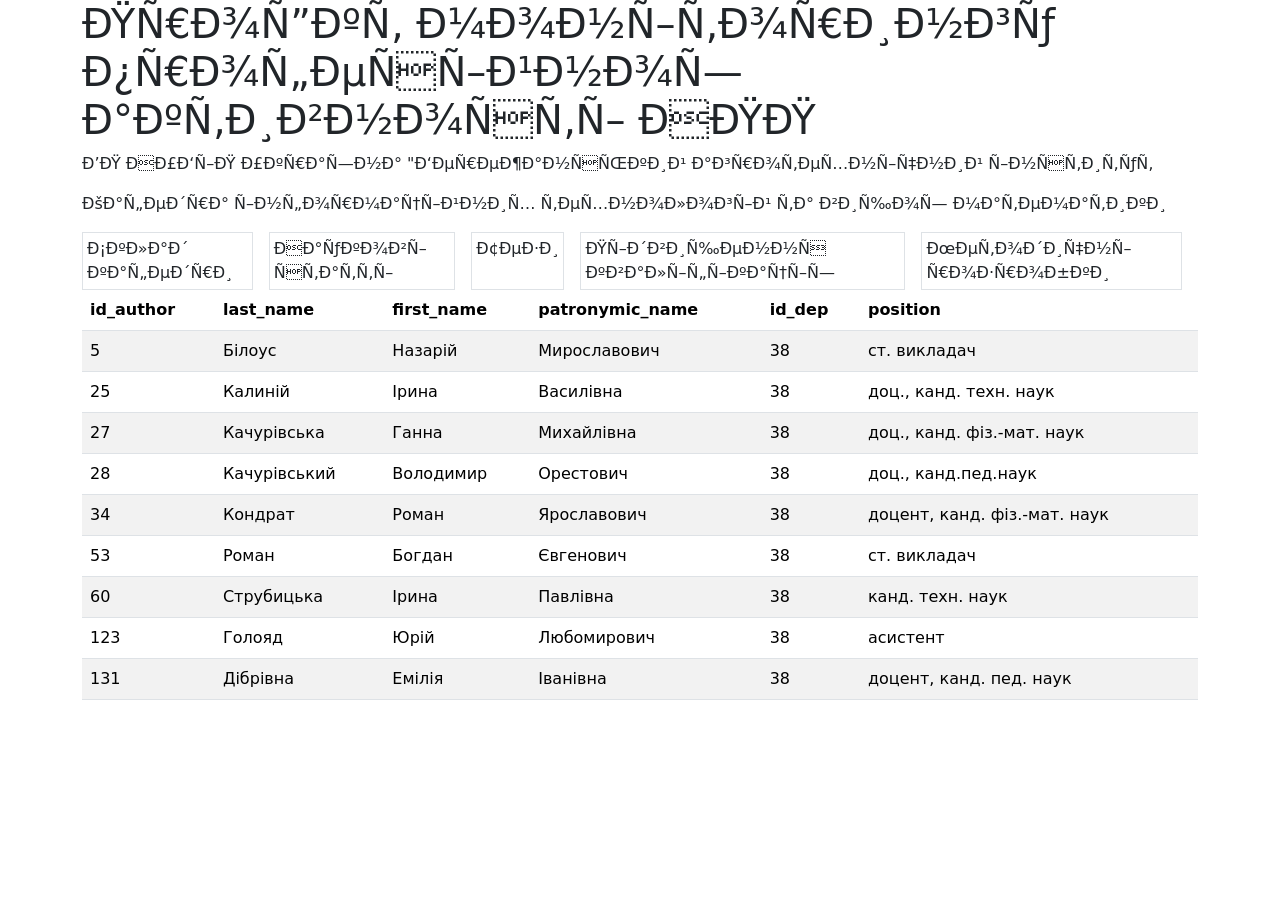
<file: lab1/index.html>
<!DOCTYPE html>
<head>
<title>Лабораторна робота №1</title>
<link href="https://cdn.jsdelivr.net/npm/bootstrap@5.3.8/dist/css/bootstrap.min.css" rel="stylesheet" integrity="sha384-sRIl4kxILFvY47J16cr9ZwB07vP4J8+LH7qKQnuqkuIAvNWLzeN8tE5YBujZqJLB" crossorigin="anonymous">
<script defer src="./active_tab.js"></script>
<script src="./table_constract.js"></script>

<script src="./npp.js"></script>
<script src="./method.js"></script>
<script src="./qualification.js"></script>
<script src="./article.js"></script>
<script src="./thesis.js"></script>
<script defer src="start_tab.js"></script>
<style>.tab {
    cursor: pointer;
}</style>
</head>
<body class="container">
<h1>Проєкт моніторингу професійної активності НПП</h1>
<p>ВП НУБіП Україна "Бережанський агротехнічний інститут</p>
<p>Кафедра інформаційних технологій та вищої математики</p>
<div class="d-flex">
<div id="npp" class="tab p-1 border me-3">Склад кафедри</div>
<div id="articles" class="tab p-1 border me-3">Наукові статті</div>
<div id="thesis" class="tab p-1 border me-3">Тези</div>
<div id="development" class="tab p-1 border me-3"> Підвищення кваліфікації</div>
<div id="methodical" class="tab p-1 border me-3"> Методичні розробки</div>
</div>
<div id="report"></div>
<script defer>construction_table(NPP);</script>
</body>
</html>
</file>
